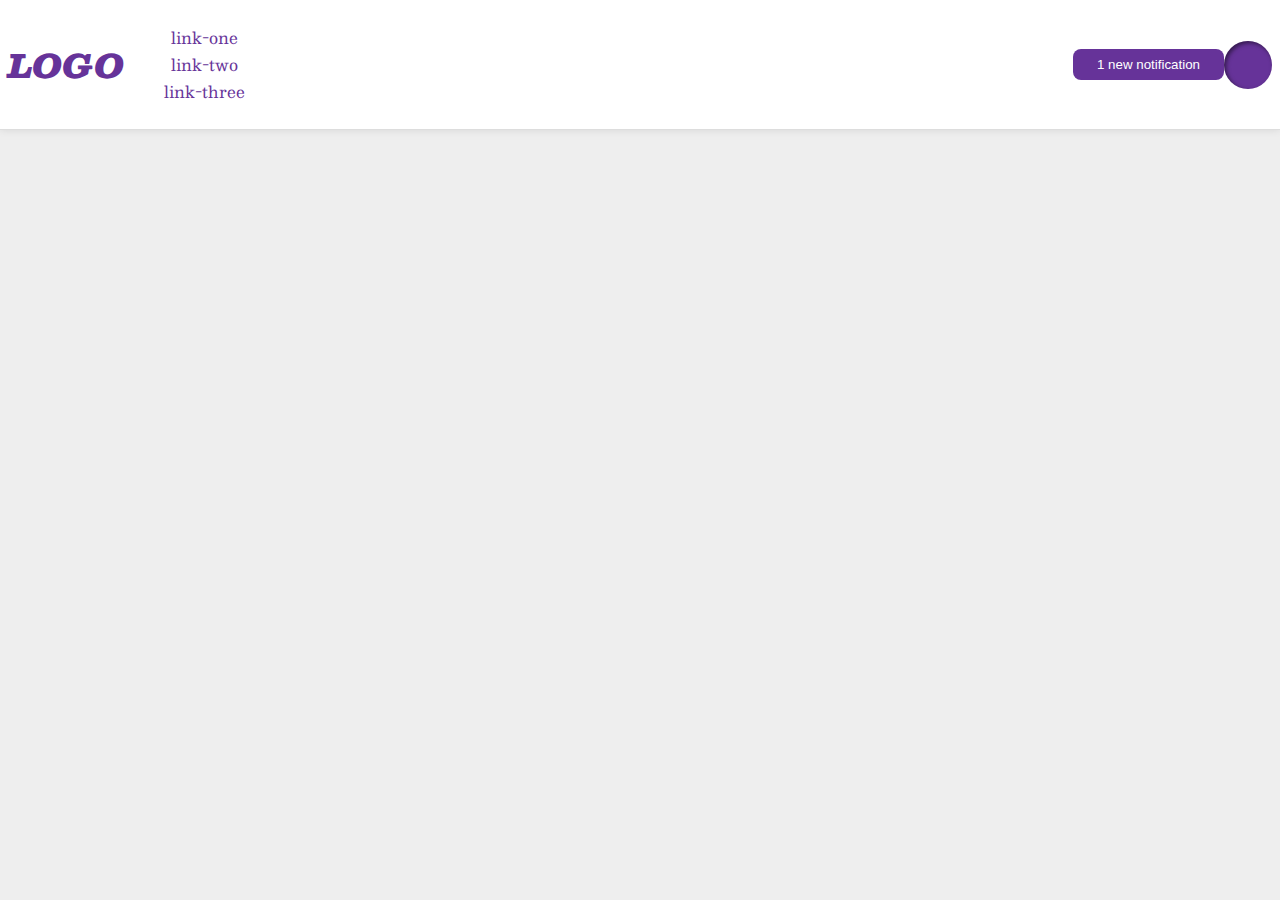
<file: flex/03-flex-header-2/index.html>
<!DOCTYPE html>
<html lang="en">
  <head>
    <meta charset="UTF-8">
    <meta http-equiv="X-UA-Compatible" content="IE=edge">
    <meta name="viewport" content="width=device-width, initial-scale=1.0">
    <title>Flex Header 2</title>
    <link rel="stylesheet" href="style.css">
  </head>
  <body>
    <div class="header">
      
      <div class="left-side">
        <div class="logo">
        LOGO
        </div>
        <ul class="links">
        <li><a href="google.com">link-one</a></li>
        <li><a href="google.com">link-two</a></li>
        <li><a href="google.com">link-three</a></li>
        </ul>
      </div>

      <div class="right-side">
        <button class="notifications">
          1 new notification
        </button>
        <div class="profile-image"></div>
      </div>
      
    </div>
  </body>
</html>
</file>
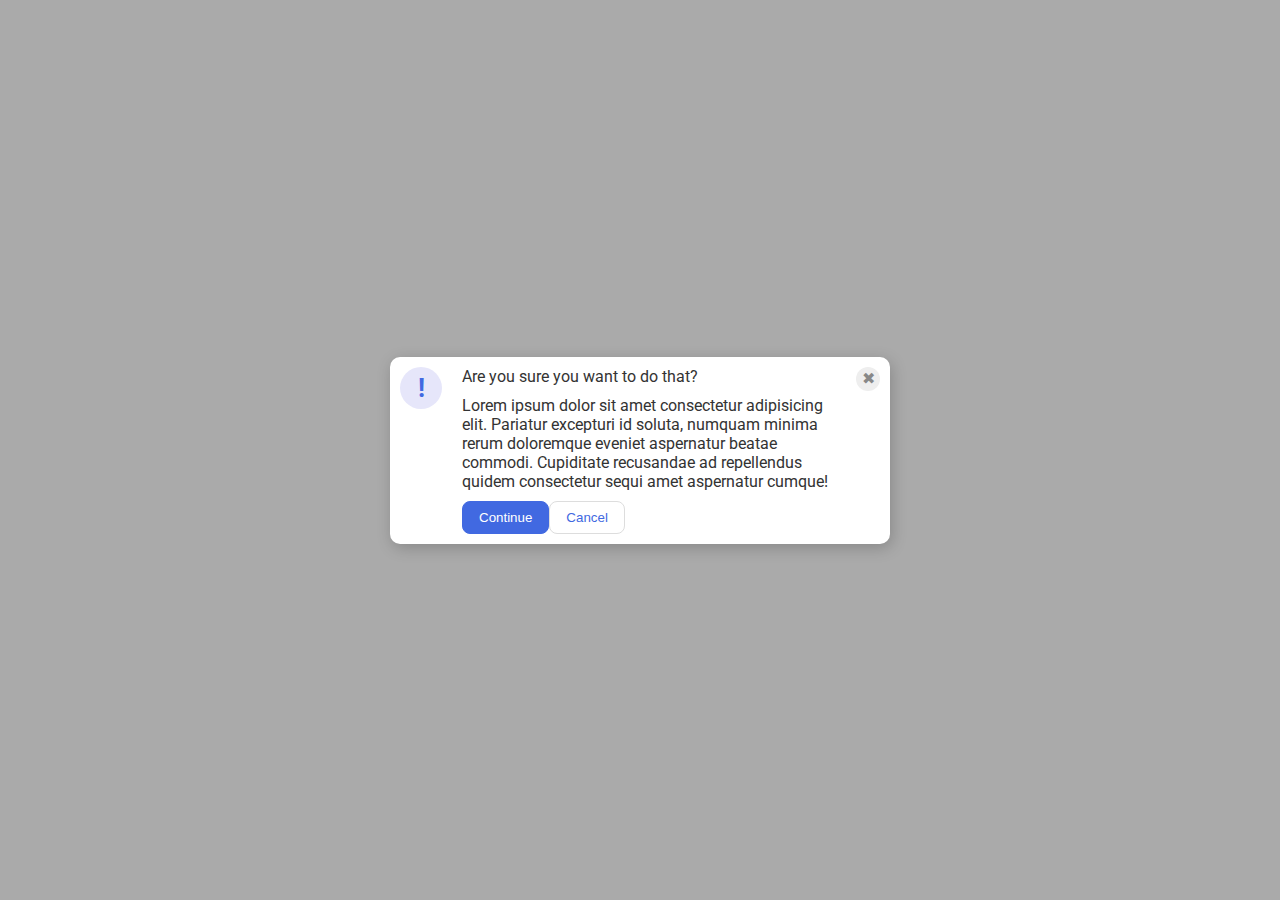
<file: flex/05-flex-modal/index.html>
<!DOCTYPE html>
<html lang="en">
  <head>
    <meta charset="UTF-8">
    <meta http-equiv="X-UA-Compatible" content="IE=edge">
    <meta name="viewport" content="width=device-width, initial-scale=1.0">
    <link rel="stylesheet" href="style.css">
    <title>Modal</title>
  </head>
  <body>
    <div class="modal">
      <div class="icon">!</div>
      
      <div class="middle">
        
        <div class="header">Are you sure you want to do that?</div>
        <div class="text">Lorem ipsum dolor sit amet consectetur adipisicing elit. Pariatur excepturi id soluta, numquam minima rerum doloremque eveniet aspernatur beatae commodi. Cupiditate recusandae ad repellendus quidem consectetur sequi amet aspernatur cumque!</div>

        <div class="buttons">
          <button class="continue">Continue</button>
          <button class="cancel">Cancel</button>
        </div>
        
      </div>

      <div class="close-button">✖</div>     
    </div>
  </body>
</html>
</file>
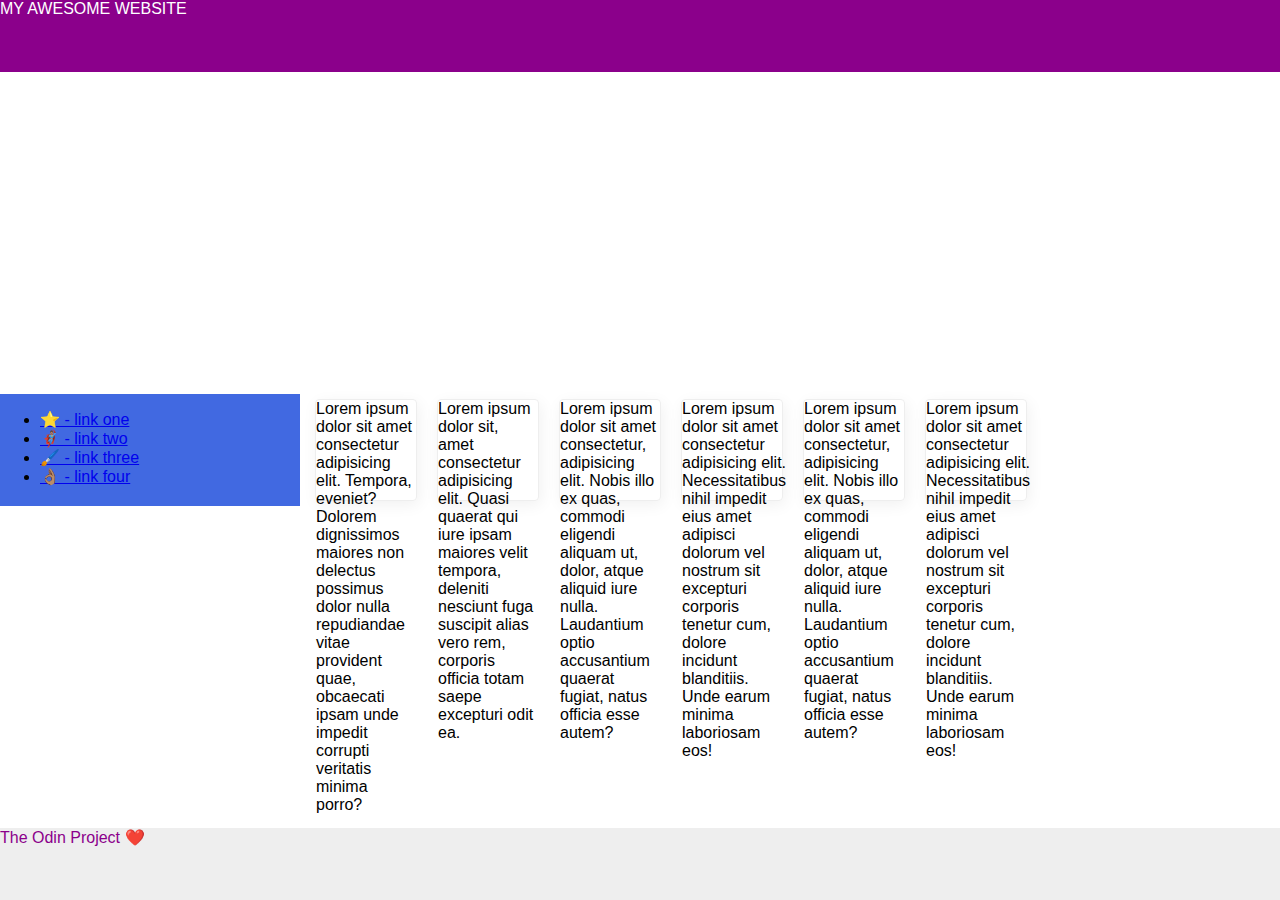
<file: flex/07-flex-layout-2/index.html>
<!DOCTYPE html>
<html lang="en">
  <head>
    <meta charset="UTF-8">
    <meta http-equiv="X-UA-Compatible" content="IE=edge">
    <meta name="viewport" content="width=device-width, initial-scale=1.0">
    <title>The Holy Grail</title>
    <link rel="stylesheet" href="style.css">
  </head>
  <body>
    <div class="header">
      MY AWESOME WEBSITE
    </div>
    <div class="content">
      <div class="sidebar">
        <ul>
          <li><a href="#">⭐ - link one</a></li>
          <li><a href="#">🦸🏽‍♂️ - link two</a></li>
          <li><a href="#">🖌️ - link three</a></li>
          <li><a href="#">👌🏽 - link four</a></li>
        </ul>
      </div>

      <div class="card">Lorem ipsum dolor sit amet consectetur adipisicing elit. Tempora, eveniet? Dolorem dignissimos maiores non delectus possimus dolor nulla repudiandae vitae provident quae, obcaecati ipsam unde impedit corrupti veritatis minima porro?</div>
      <div class="card">Lorem ipsum dolor sit, amet consectetur adipisicing elit. Quasi quaerat qui iure ipsam maiores velit tempora, deleniti nesciunt fuga suscipit alias vero rem, corporis officia totam saepe excepturi odit ea.</div>
      <div class="card">Lorem ipsum dolor sit amet consectetur, adipisicing elit. Nobis illo ex quas, commodi eligendi aliquam ut, dolor, atque aliquid iure nulla. Laudantium optio accusantium quaerat fugiat, natus officia esse autem?</div>
      <div class="card">Lorem ipsum dolor sit amet consectetur adipisicing elit. Necessitatibus nihil impedit eius amet adipisci dolorum vel nostrum sit excepturi corporis tenetur cum, dolore incidunt blanditiis. Unde earum minima laboriosam eos!</div>
      <div class="card">Lorem ipsum dolor sit amet consectetur, adipisicing elit. Nobis illo ex quas, commodi eligendi aliquam ut, dolor, atque aliquid iure nulla. Laudantium optio accusantium quaerat fugiat, natus officia esse autem?</div>
      <div class="card">Lorem ipsum dolor sit amet consectetur adipisicing elit. Necessitatibus nihil impedit eius amet adipisci dolorum vel nostrum sit excepturi corporis tenetur cum, dolore incidunt blanditiis. Unde earum minima laboriosam eos!</div>
    </div>  
    <div class="footer">
      The Odin Project ❤️
    </div>
  </body>
</html>
</file>
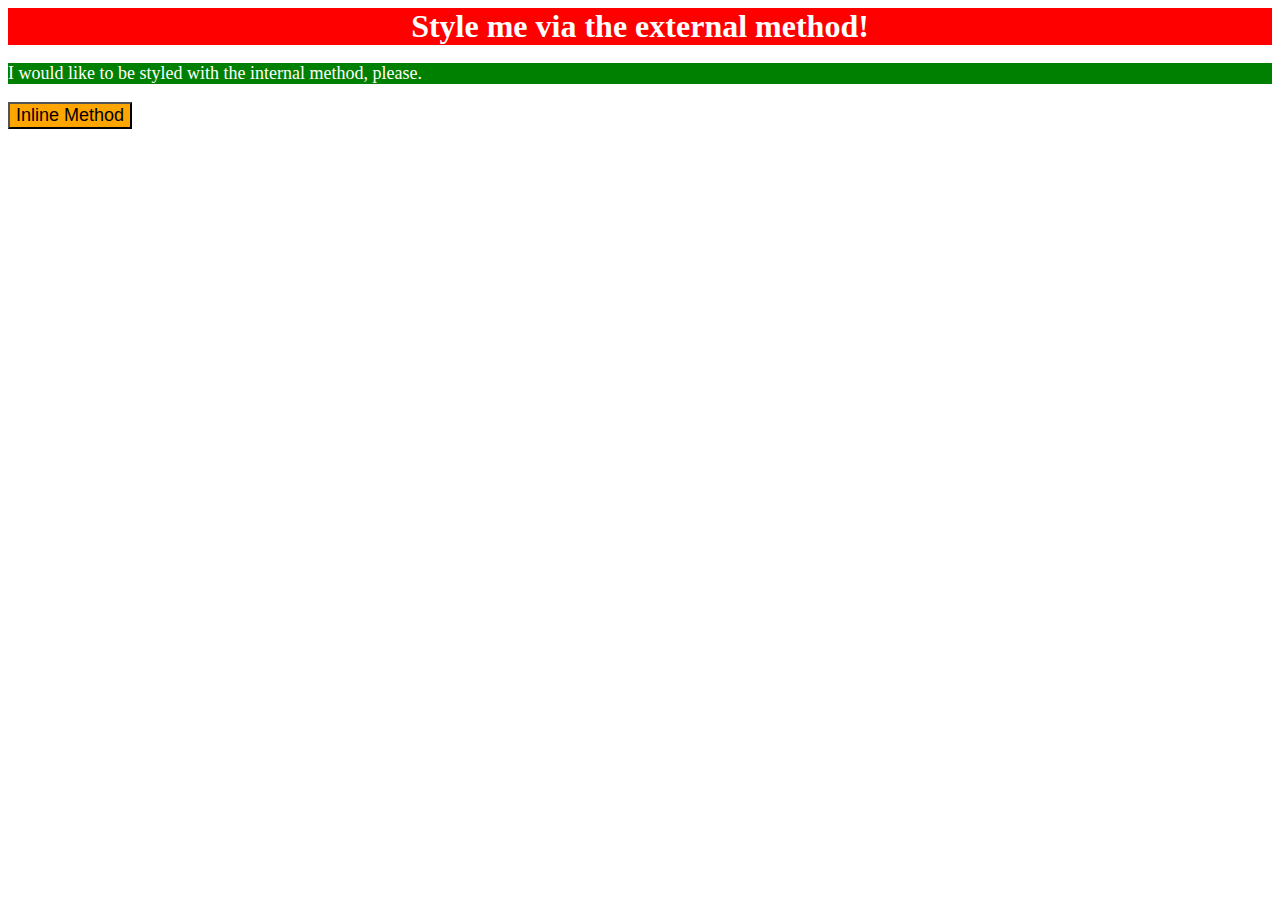
<file: foundations/01-css-methods/index.html>
<!DOCTYPE html>
<html lang="en">
  <head>
    <meta charset="UTF-8">
    <meta http-equiv="X-UA-Compatible" content="IE=edge">
    <meta name="viewport" content="width=device-width, initial-scale=1.0">
    <title>Methods for Adding CSS</title>
    <link rel="stylesheet" href="style.css">
    <style> 
      p { 
        background-color: green;
        color: white;
        font-size: 18px;
      }
    </style>
  </head>
  <body>
    <div>Style me via the external method!</div>
    <p>I would like to be styled with the internal method, please.</p>
    <button style="background-color:orange; font-size: 18px;">Inline Method</button>
  </body>
</html>
</file>
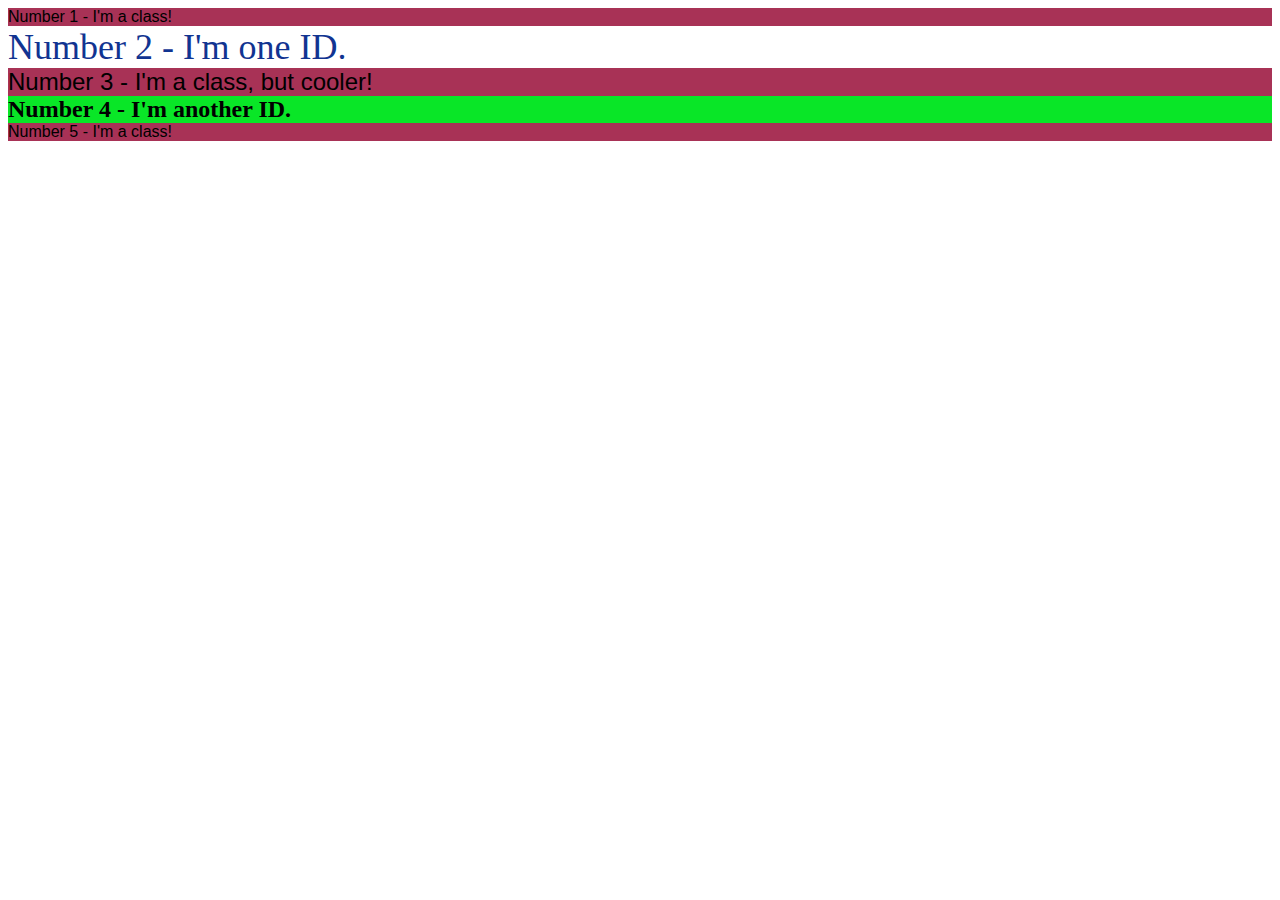
<file: foundations/02-class-id-selectors/index.html>
<!DOCTYPE html>
<html lang="en">
  <head>
    <meta charset="UTF-8">
    <meta http-equiv="X-UA-Compatible" content="IE=edge">
    <meta name="viewport" content="width=device-width, initial-scale=1.0">
    <title>Class and ID Selectors</title>
    <link rel="stylesheet" href="style.css">
  </head>
  <body>
    <div class="odd-numbers">Number 1 - I'm a class!</div>
    <div id="number2">Number 2 - I'm one ID.</div>
    <div class="odd-numbers number3">Number 3 - I'm a class, but cooler!</div>
    <div id="number4">Number 4 - I'm another ID.</div>
    <div class="odd-numbers">Number 5 - I'm a class!</div>
  </body>
</html>
</file>
<file: flex/03-flex-header-2/style.css>
/* this is some magical font-importing.  
you'll learn about it later. */
@import url('https://fonts.googleapis.com/css2?family=Besley:ital,wght@0,400;1,900&display=swap');

body {
  margin: 0;
  background: #eee;
  font-family: Besley, serif;
}

.header {
 
  background: white;
  border-bottom: 1px solid #ddd;
  box-shadow: 0 0 8px rgba(0,0,0,.1);
  display: flex;
  justify-content: space-between;
  padding: 8px;
  
}

.left-side {
  display:flex;
  justify-content: left;
  align-items: center;
  align-content: center;
}

.right-side {
  display: flex;
  justify-content: right;
  align-items: center;
  align-content: center;
}

.profile-image {
  background: rebeccapurple;
  box-shadow: inset 2px 2px 4px rgba(0,0,0,.5);
  border-radius: 50%;
  width: 48px;
  height:  48px;
}

.logo {
  color: rebeccapurple;
  font-size: 32px;
  font-weight: 900;
  font-style: italic;
}

button {
  border: none;
  border-radius: 8px;
  background: rebeccapurple;
  color: white;
  padding: 8px 24px;
}

a {
  /* this removes the line under our links */
  text-decoration: none;
  color: rebeccapurple;
  display: flex;
  justify-content: space-evenly;
}

ul {
  list-style-type: none;
}
</file>
<file: flex/05-flex-modal/style.css>
@import url('https://fonts.googleapis.com/css2?family=Roboto:wght@400;700&display=swap');

html, body {
  height: 100%;
}

body {
  font-family: Roboto, sans-serif;
  margin: 0;
  background: #aaa;
  color: #333;
  /* I'll give you this one for free lol */
  display: flex;
  align-items: center;
  justify-content: center;
}

header {
 font-size: 32px;

}

.modal {
  background: white;
  width: 480px;
  border-radius: 10px;
  box-shadow: 2px 4px 16px rgba(0,0,0,.2);
  padding: 10px;
  margin: 60px;
  gap: 20px;
  display: flex;
  justify-content: space-between;
}

.middle {
  display: flex;
  flex-direction: column;
  gap: 10px;
  flex: 3;
}

.buttons {
  display: flex;

}

.icon {
  color: royalblue;
  font-size: 26px;
  font-weight: 700;
  background: lavender;
  width: 42px;
  height: 42px;
  border-radius: 50%;
  display: flex;
  align-items: center;
  justify-content: center;
}

.close-button {
  background: #eee;
  border-radius: 50%;
  color: #888;
  font-weight: 400;
  font-size: 16px;
  height: 24px;
  width: 24px;
  display: flex;
  align-items: center;
  justify-content: center;
}

button {
  padding: 8px 16px;
  border-radius: 8px;
}

button.continue {
  background: royalblue;
  border: 1px solid royalblue;
  color: white;
}

button.cancel {
  background: white;
  border: 1px solid #ddd;
  color: royalblue;
}
</file>
<file: flex/07-flex-layout-2/style.css>
body {
  font-family: -apple-system, BlinkMacSystemFont, 'Segoe UI', Roboto, Oxygen, Ubuntu, Cantarell, 'Open Sans', 'Helvetica Neue', sans-serif;
  margin: 0;
  min-height: 100vh;
  display:flex;
  flex-direction: column;
  justify-content: space-between;
}

.content {
  display: flex;
  flex-direction: row;
  gap:10px;
  
}

.header {
  height: 72px;
  background: darkmagenta;
  color: white;
}

.footer {
  height: 72px;
  background: #eee;
  color: darkmagenta;
}

.sidebar {
  width: 300px;
  background: royalblue;
}

.card {
  border: 1px solid #eee;
  box-shadow: 2px 4px 16px rgba(0,0,0,.06);
  border-radius: 4px;
  display:flex;
  flex-wrap: wrap;
  gap: 10px;
  margin: 5px;
  height: 100px;
  width: 100px;
}
</file>
<file: foundations/01-css-methods/style.css>
div {
    color: white;
    background-color: red;
    font-size: 32px;
    text-align: center;
    font-weight: bold;
  }
</file>
<file: foundations/02-class-id-selectors/style.css>
.odd-numbers{
    background-color: #a83256;
    font-family: "Verdana", "DeJaVuSans", sans-serif;
}

#number2{
    color: #113491;
    font-size: 36px;

}

.number3{
    font-size: 24px; 
}

#number4{
    background-color: #09e627;
    font-size: 24px; 
    font-weight: bold;
}
</file>
